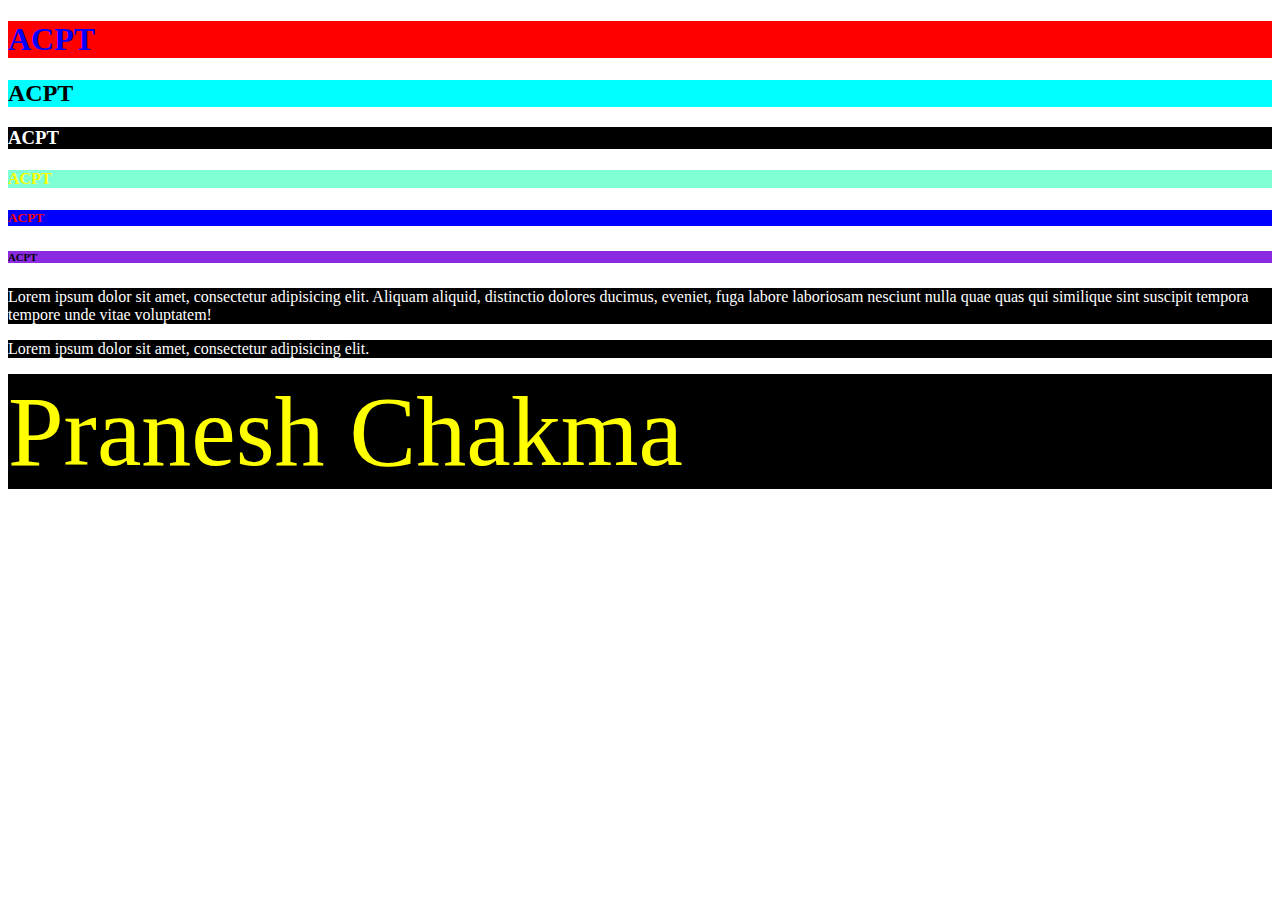
<file: Demo/demo1.html>
<!DOCTYPE html>
<html lang="en">
<head>
    <meta charset="UTF-8">
    <title>Title</title>
    <style>
        P{
            background-color: black; color: white;
        }
    </style>
<link rel="stylesheet" href="style.css">
</head>

<body>

<!--Inline Style-->
<h1 style="background-color: red; color: blue">ACPT</h1>
<h2 style="background-color: aqua; color: black">ACPT</h2>
<h3 style="background-color: black; color: white">ACPT</h3>
<h4 style="background-color: aquamarine; color: yellow">ACPT</h4>
<h5 style="background-color: blue; color: red">ACPT</h5>
<h6 style="background-color: blueviolet; color: black">ACPT</h6>

<!--Internal Style-->
<p>Lorem ipsum dolor sit amet, consectetur adipisicing elit. Aliquam aliquid,
    distinctio dolores ducimus, eveniet, fuga labore laboriosam
    nesciunt nulla quae quas qui similique sint suscipit tempora tempore unde vitae voluptatem!</p>

<p>Lorem ipsum dolor sit amet, consectetur adipisicing elit.
</p>
<div id="title">
    Pranesh Chakma
</div>
</body>
</html>
</file>
<file: Demo/style.css>
#title{
    background-color: black;
    color: yellow;
    font-size: 100px;
}


/*Style Standards*/
.model-content{

}
</file>
